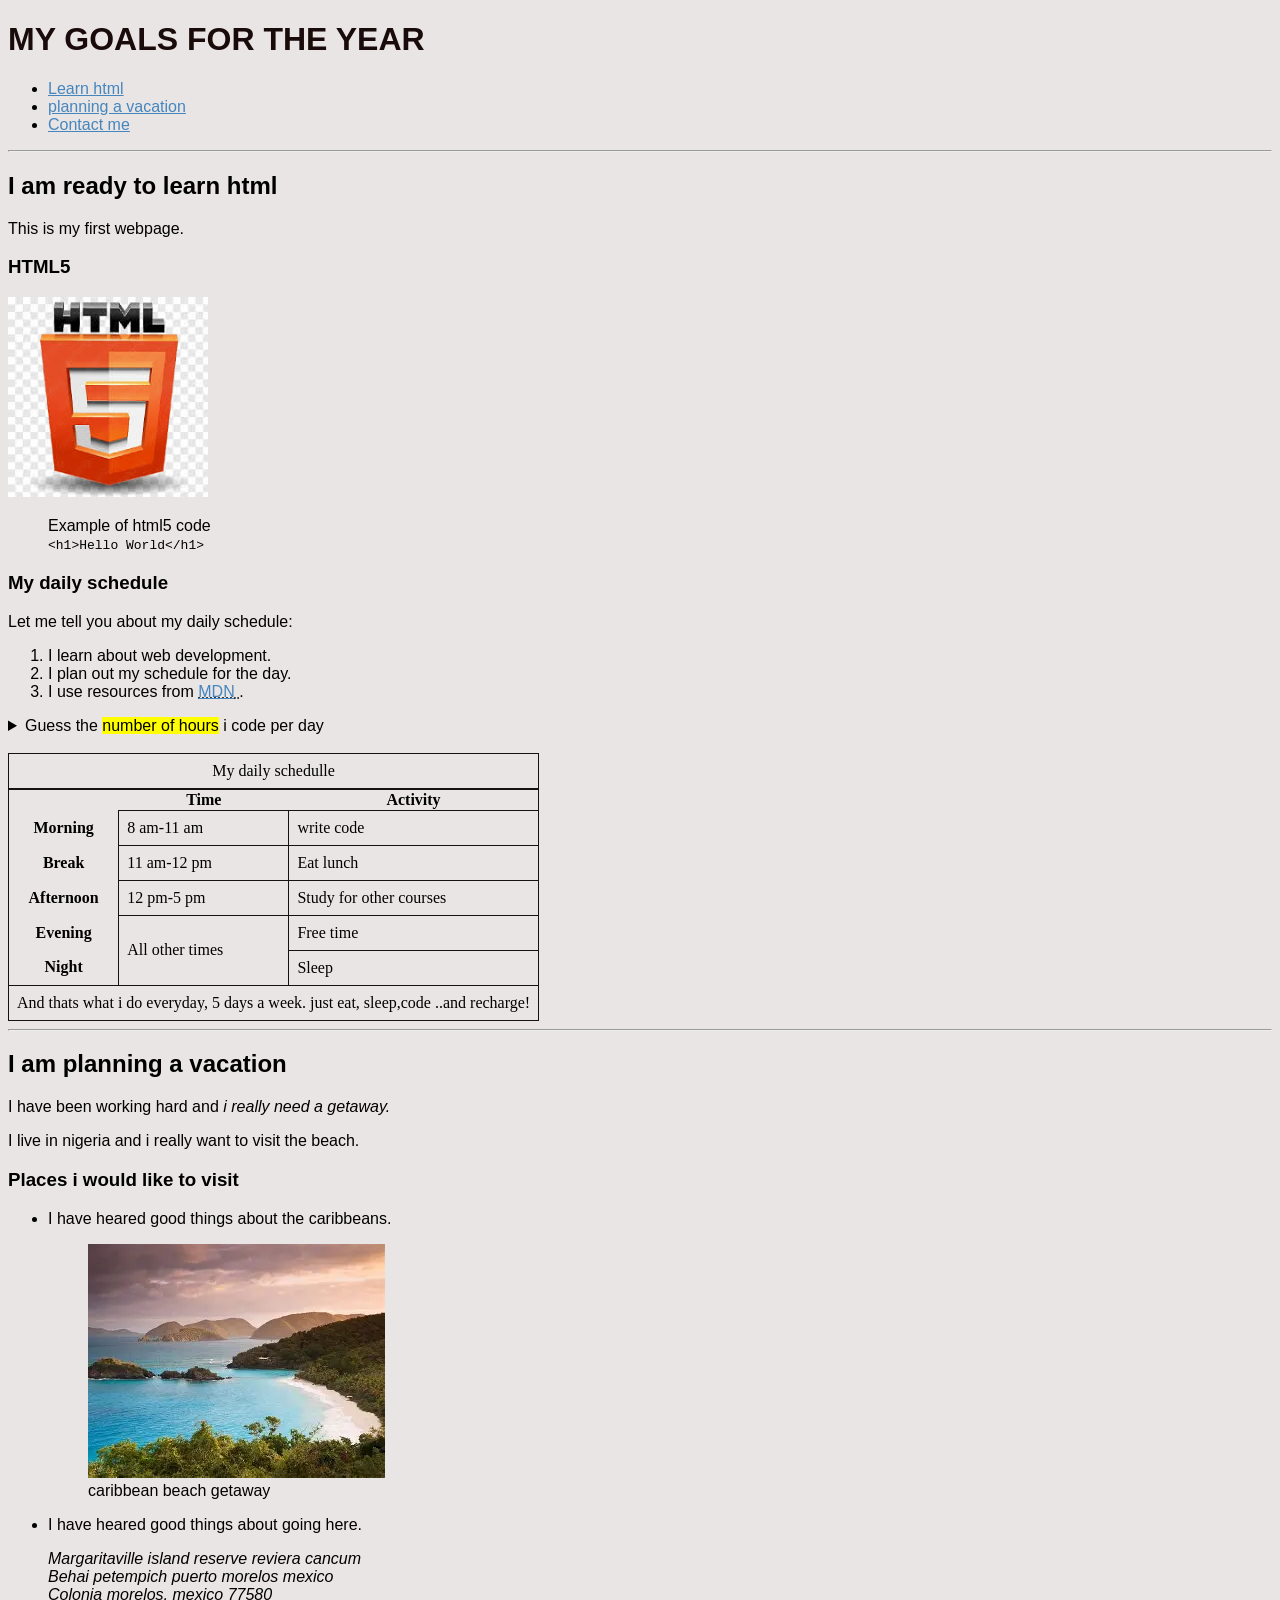
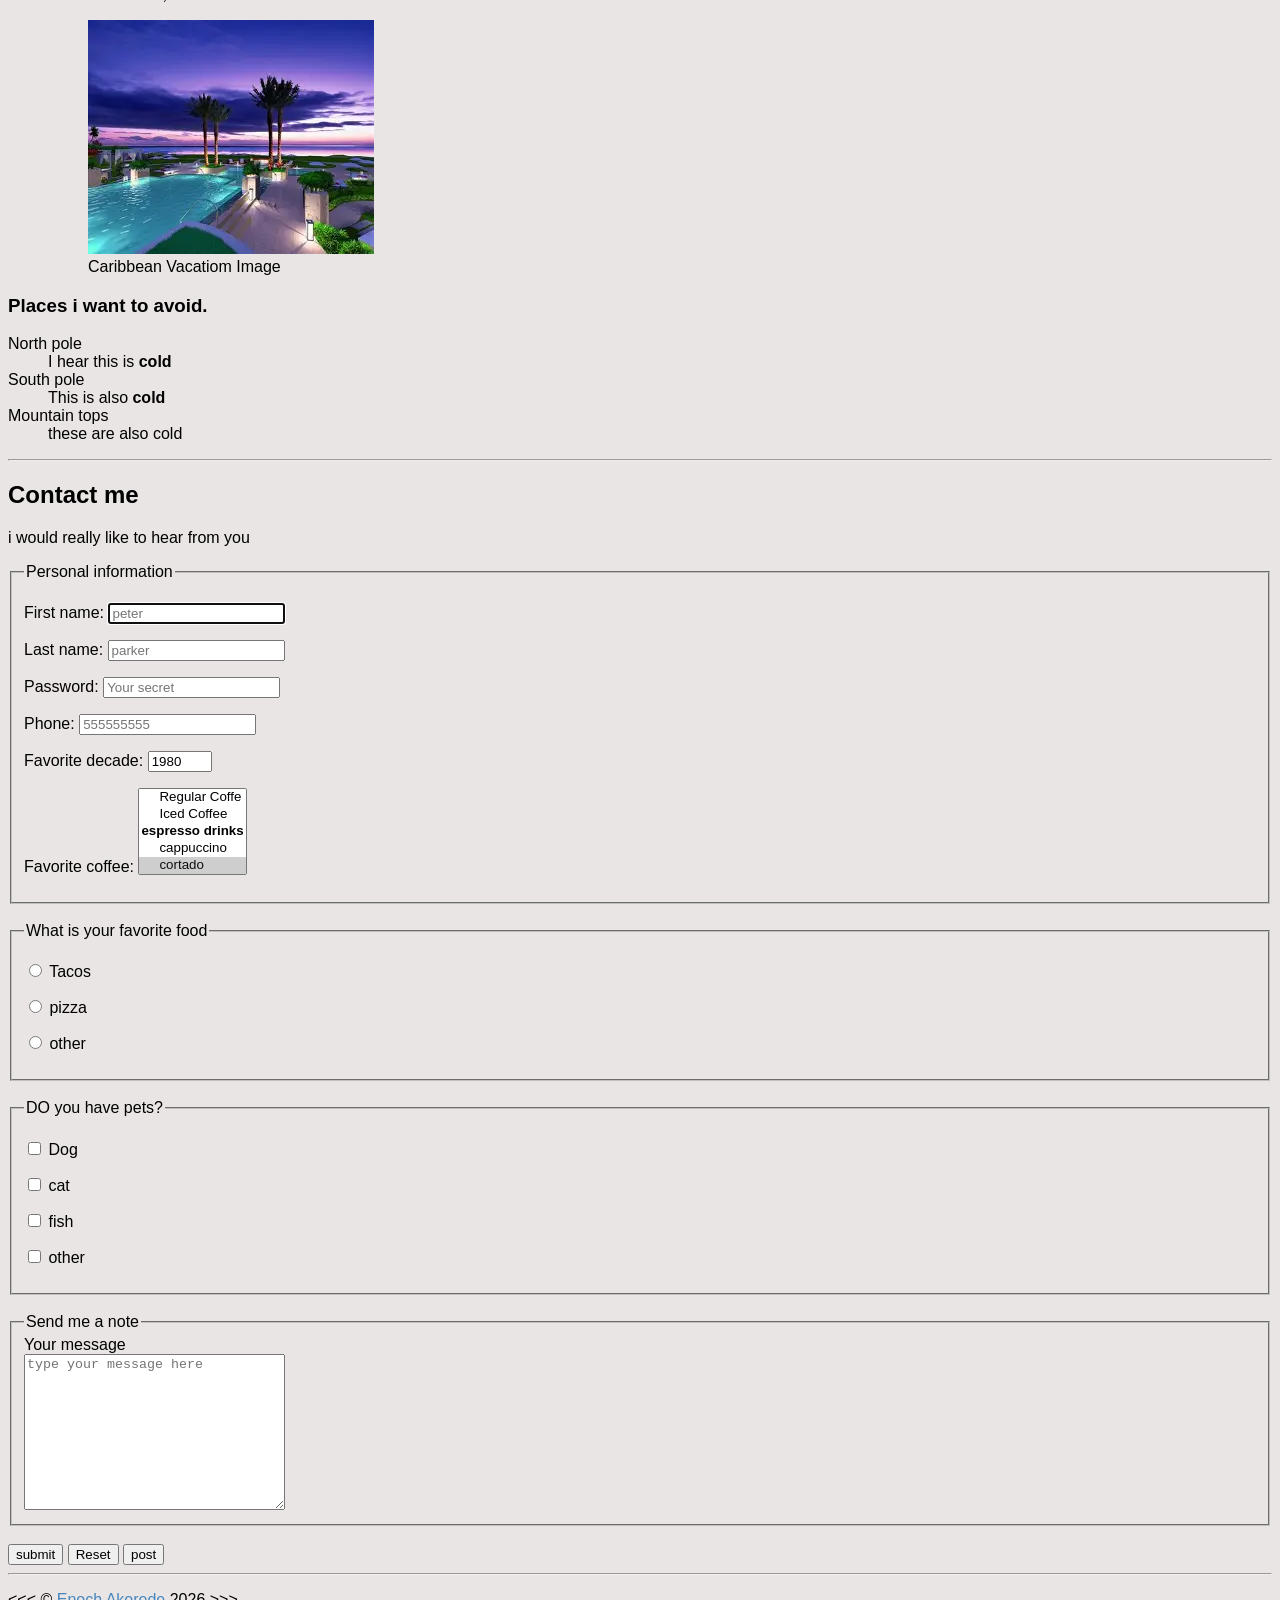
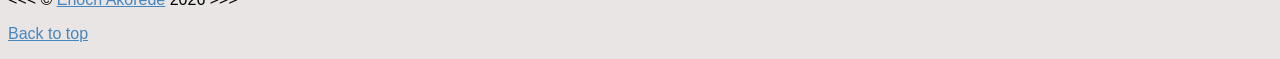
<file: index.html>
<!DOCTYPE html>
<html   lang="en">

    <head>
        <meta charset="UTF-8">
        <meta name="author" content="Enoch Akorede">
        <meta name="description" content="This page contains all the things i am learning how to create as i learn HTML.">
<title>my first webpage</title>
<link rel="icon" href="html5.png/download.jpg" type="image/x-icon">
<link rel="stylesheet" href="main.css" type="text/css">
    </head>
    
    <body>
<header>
       <h1>MY GOALS FOR THE YEAR</h1>

     <nav aria-label="primary-navigation">
        <ul>
            <li>
                <a href="#html">Learn html</a>
            </li>
            <li>
                <a href="#vacation">planning a vacation</a>
            </li>
            <li>
                <a href="#contact">Contact me</a>
            </li>
        </ul>
     </nav>
 </header>
<hr>

<main>

<article id="html">
       <h2>I am ready to learn html</h2> 
       <p>This is my first webpage.</p> 

       <section>
        <h3>HTML5</h3>
       
<img src="img/html5 logo.jpg" alt="html5 logo" title="Image of html5" width="200" height="200">
<figure>

<figcaption>Example of html5 code</figcaption>

<code>&lt;h1&gt;Hello World&lt;/h1&gt;</code>

</figure>
</section>

<Section>
       <h3>My daily schedule</h3> 
       <p>Let me tell you about my daily schedule:</p>
        <ol>
            <li> I learn about web development.</li>
            <li> I plan out my schedule for the day.</li>
            <li> I use resources from <abbr title="Mozilla Developer Network">
                <a href="https://developer.mozilla.org/">MDN</a>
            </abbr>.</li>
        </ol>
        <aside>
            <details>
                <summary>Guess the <mark>number of hours</mark> i code per day</summary>
                <p>I start at <time datetime="08:00">8 am</time> and i write code for <date datetime="pt3h">3 hours</date> every morning.</p>
            </details>
        </aside>
        <br>
        <table>

            <caption>My daily schedulle</caption>

            <thead>
            <tr>
                <th>&nbsp;</th>
                <th scope="col">Time</th>
                <th scope="col">Activity</th>
            </tr>
            </thead>

            <tbody>

            <tr>
                <th scope="row">Morning</th>
                <td>
                    <time datetime="08:00">8 am</time>-<time datetime="11:00">11 am</time>
                </td>
                <td>write code</td>
            </tr>
            <tr>
                <th scope="row">Break</th>
                <td>
                    <time datetime="11:00">11 am</time>-<time datetime="12:00">12 pm</time>
                </td>
                <td>Eat lunch</td>
            </tr>
            <tr>
                <th scope="row">Afternoon</th>
                <td>
                    <time datetime="12:00">12 pm</time>-<time datetime="17:00">5 pm</time>
                </td>
                <td>Study for other courses</td>
            </tr>
            <tr>
                <th scope="row">Evening</th>
                <td rowspan="2">All other times</td>
                <td>Free time</td>
            </tr>

            <tr>
                <th scope="row">Night</th>
                <td>Sleep</td>
            </tr>
            </tbody>
            <tfoot>
                <tr>
                    <td colspan="3">And thats what i do everyday, 5 days a week. just eat, sleep,code ..and recharge!</td>
                </tr>
            </tfoot>
        </table>
        </Section>

    </Article>

       <hr>

       <article id="vacation">
       <h2>I am planning a vacation</h2> 
       <p>I have been working hard and <em> i really need a getaway.</em></p> 
       <p>I live in nigeria and i really want to visit the beach.</p> 

       <section>
       <h3>Places i would like to visit</h3> 
       <ul>
       <LI><p>I have heared good things about the caribbeans.</p></LI> 

       <figure>

       <img src="img/carrebean.webp" alt="caribbean beach" title="I want to visit a carrebeaan beach" width="297" height="234" loading="lazy">

<figcaption>
caribbean beach getaway
</figcaption>

       </figure>
       
       <li><p>I have heared good things about going here.</p></LI>
        
       <address> 
        Margaritaville island reserve reviera cancum 
        <br> Behai petempich puerto morelos mexico 
       <br> Colonia morelos, mexico 77580
       </address>

       <figure>
<img src="img/vacation.webp" alt="Cancun Vacation" title="its 5 o' clock somewhere!" loading="lazy" width="286" height="234">

<figcaption>
    Caribbean Vacatiom Image
</figcaption>

</figure>
         </LI>
         </ul>
         </section>

         <!--TODO: Add more places-->

         <section>

       <h3>Places i want to avoid.</h3> 

       <dl>

        <dt>North pole</dt>
        <dd>I hear this is <strong>cold</strong></dd>

        <dt>South pole</dt>
        <dd>This is also <strong>cold</strong></dd>

        <dt>Mountain tops</dt>
        <dd>these are also cold</dd>

       </dl>
       </section>
       </article>

       <hr>

       <article id="contact">
        <h2>Contact me</h2>
        <p>i would really like to hear from you</p>

        <form action="http://httpbin.org/post" method="post">
            <fieldset>
                <legend>Personal information</legend>
            <p>
            <label for="firstname">First name:</label>
            <input type="text" name="Firstname" id="Firstname" placeholder="peter" autocomplete="on" Required autofocus>
            </p>

            <p>
            <label for="Lastname">Last name:</label>
            <input type="text" name="Lastname" id="Lastname" placeholder="parker" autocomplete="on" Required>
            </p>

            <p>
            <label for="Password">Password:</label>
            <input type="password" name="password" id="password" placeholder="Your secret" Required>
            </p>

            <p>
            <label for="Phone">Phone:</label>
            <input type="tel" name="phone" id="phone" placeholder="555555555" Required>
            </p>

            <p>
            <label for="Decade">Favorite decade:</label>
            <input type="number" name="decade" id="decade" min="1950" max="2020" step="1" value="1980">
            </p>

            <p>
                <label for="coffee">Favorite coffee:</label>
                <select name="coffee" id="coffee" multiple size="5">
                    <optgroup label="coffes">
                    <option value="regular coffee">Regular Coffe</option>
                    <option value="iced coffee">Iced Coffee</option>
                    </optgroup>

                    <optgroup label="espresso drinks">
                    <option value="cappuccino">cappuccino</option>
                    <option value="cortado" selected>cortado</option>
                    <option value="Americano">Americano</option>
                    </optgroup>
                   
                    <option value="other">other</option>
                </select>
            </p>

            </fieldset>
            <br>
            <fieldset>
                <legend>What is your favorite food</legend>
                <p>
                    <input type="radio" name="food" id="tacos" value="tacos">
                    <label for="tacos">Tacos</label>
                </p>
                
                <p>
                    <input type="radio" name="food" id="pizza" value="pizza">
                    <label for="pizza">pizza</label>
                </p>

                <p>
                    <input type="radio" name="food" id="other" value="other">
                    <label for="other">other</label>
                </p>
            </fieldset>
            <br>
            <fieldset>
                <legend>DO you have pets?</legend>
                <p>
                    <input type="checkbox" name="pets" id="dog" value="dog">
                    <label for="dog">Dog</label>
                </p>

                <p>
                    <input type="checkbox" name="pets" id="cat" value="cat">
                    <label for="cat">cat</label>
                </p>

                <p>
                    <input type="checkbox" name="pets" id="fish" value="fish">
                    <label for="fish">fish</label>
                </p>

                <p>
                    <input type="checkbox" name="pets" id="otherpet" value="otherpet">
                    <label for="otherpet">other</label>
                </p>
            </fieldset>
            <br>

            <fieldset>
                <legend>Send me a note</legend>
                <label for="message">Your message</label>
                <br>
                <textarea name="message" id="message" cols="30" rows="10" placeholder="type your message here"></textarea>
            </fieldset>
            <br>
            <button type="submit">submit</button>
            <button type="reset">Reset</button>
            <button type="submit" formaction="http://httpbin.org/post" formmethod="post">post</button>
        </form>

       </article>
</main>
       <hr>
       <footer>
        <p>
       &lt;&lt;&lt; &copy; <a href="about.html" target="_blank">Enoch Akorede</a> 2026 &gt;&gt;&gt;
       </p>
       <P>
        <A href="#">Back to top</A>
       </P>
</footer>
    </body> 
       
</html>
</file>
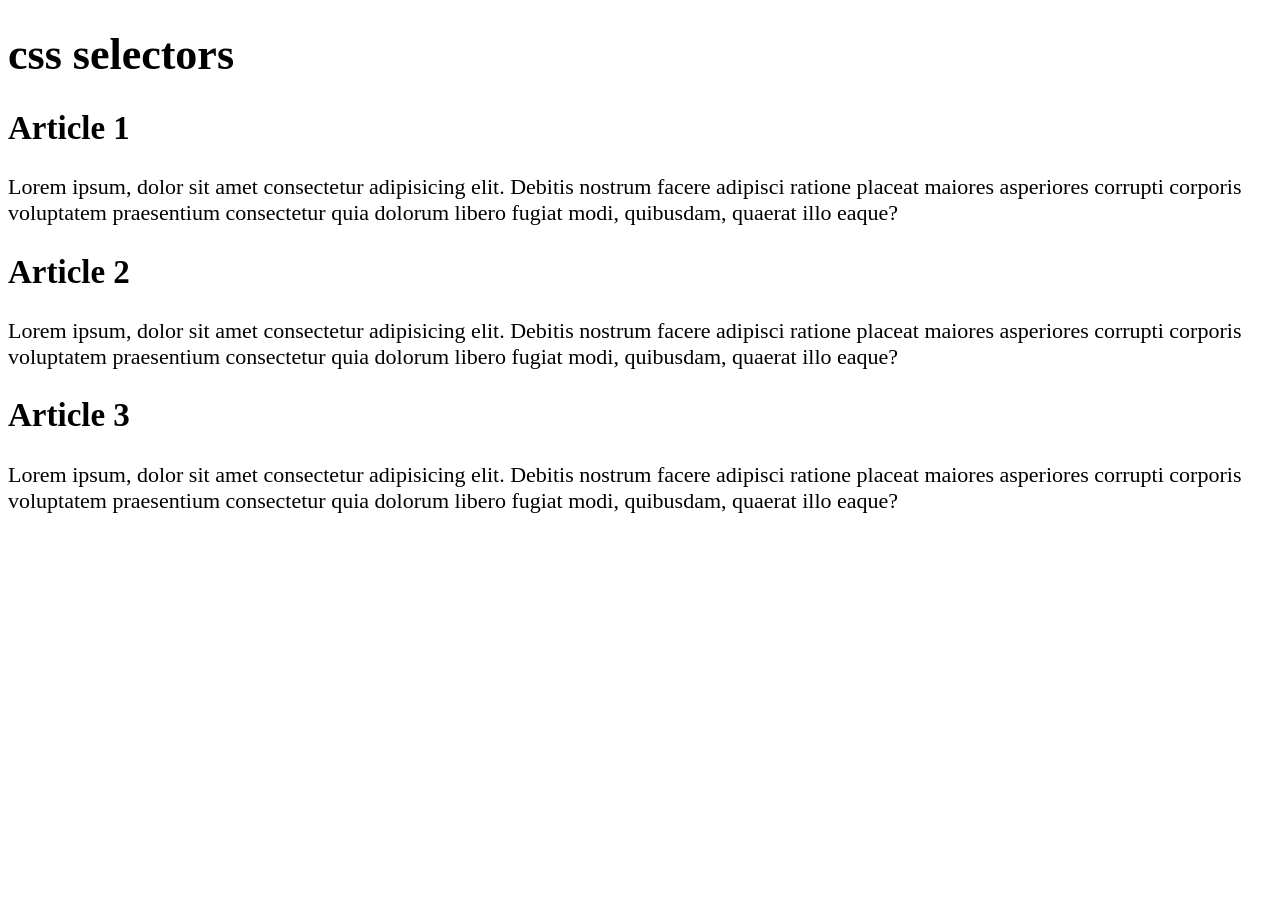
<file: indexcss.html/index.html>
<!DOCTYPE html>
<html lang="en">
<head>
    <meta charset="UTF-8">
    <meta name="viewport" content="width=device-width, initial-scale=1.0">
    <title>Document</title>
    <link rel="stylesheet" href="style.css" type="text/css">
</head>
<body>
    <h1>css selectors</h1>
    <h2>Article 1</h2>
    <p>Lorem ipsum, dolor sit amet consectetur adipisicing elit. Debitis nostrum facere adipisci ratione placeat maiores asperiores corrupti corporis voluptatem praesentium consectetur quia dolorum libero fugiat modi, quibusdam, quaerat illo eaque?</p>
    <h2>Article 2</h2>
    <p>Lorem ipsum, dolor sit amet consectetur adipisicing elit. Debitis nostrum facere adipisci ratione placeat maiores asperiores corrupti corporis voluptatem praesentium consectetur quia dolorum libero fugiat modi, quibusdam, quaerat illo eaque?</p>
    <h2>Article 3</h2>
    <p>Lorem ipsum, dolor sit amet consectetur adipisicing elit. Debitis nostrum facere adipisci ratione placeat maiores asperiores corrupti corporis voluptatem praesentium consectetur quia dolorum libero fugiat modi, quibusdam, quaerat illo eaque?</p>

    
</body>
</html>
</file>
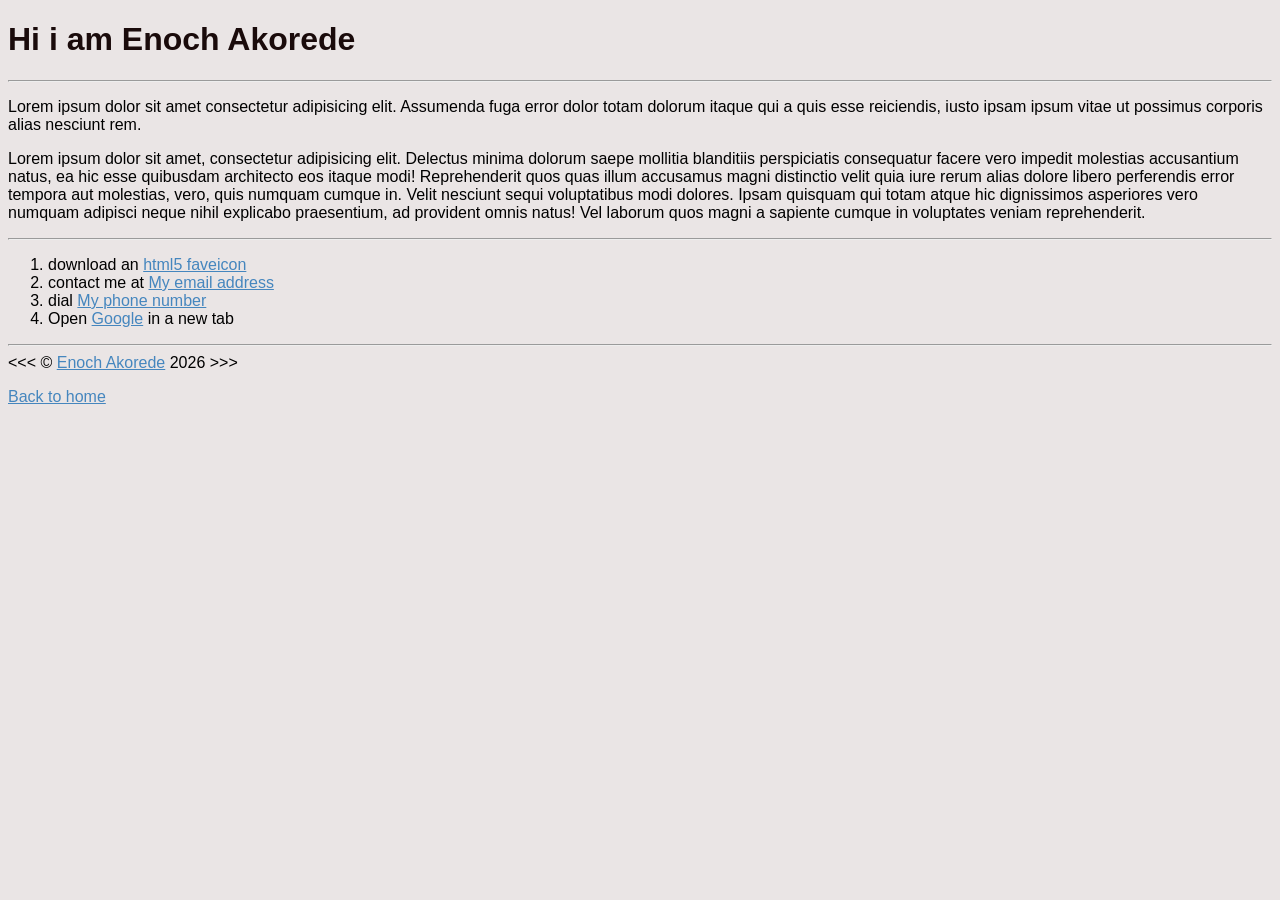
<file: about.html>
<!DOCTYPE html>
<html   lang="en">

    <head>
        <meta charset="UTF-8">
        <meta name="author" content="Enoch Akorede">
        <meta name="description" content="Hi i am Enoch Akorede. This page is about me.">
<title>About Me</title>
<link rel="icon" href="html5.png/download.jpg" type="image/x-icon">
<link rel="stylesheet" href="main.css" type="text/css">
    </head>
    <body>
       <h1>Hi i am Enoch Akorede</h1>
        
<hr>

      <p>
        Lorem ipsum dolor sit amet consectetur adipisicing elit. Assumenda fuga error dolor totam dolorum itaque qui a quis esse reiciendis, iusto ipsam ipsum vitae ut possimus corporis alias nesciunt rem.</p>

        <p>
        Lorem ipsum dolor sit amet, consectetur adipisicing elit. Delectus minima dolorum saepe mollitia blanditiis perspiciatis consequatur facere vero impedit molestias accusantium natus, ea hic esse quibusdam architecto eos itaque modi!
        Reprehenderit quos quas illum accusamus magni distinctio velit quia iure rerum alias dolore libero perferendis error tempora aut molestias, vero, quis numquam cumque in. Velit nesciunt sequi voluptatibus modi dolores.
        Ipsam quisquam qui totam atque hic dignissimos asperiores vero numquam adipisci neque nihil explicabo praesentium, ad provident omnis natus! Vel laborum quos magni a sapiente cumque in voluptates veniam reprehenderit.
    </p>

       <hr>

<ol>
    <li>
        download an <a href="html5.png/download.jpg" download>html5 faveicon</a>
</li>

<li>
    contact me at <a href="mailto:random@email.com">My email address</a>
</li>

<li>
    dial <a href="tel:+1234567890">My phone number</a>
</li>

<li>
Open <a href="https://www.google.com/" target="_blank">Google</a> in a new tab
</li>

</ol>

       <hr>

       &lt;&lt;&lt; &copy; <a href="about.html" target="_blank">Enoch Akorede</a> 2026 &gt;&gt;&gt;
<p>
    <a href="/">Back to home</a>
</p>
    </body> 
       
</html>
</file>
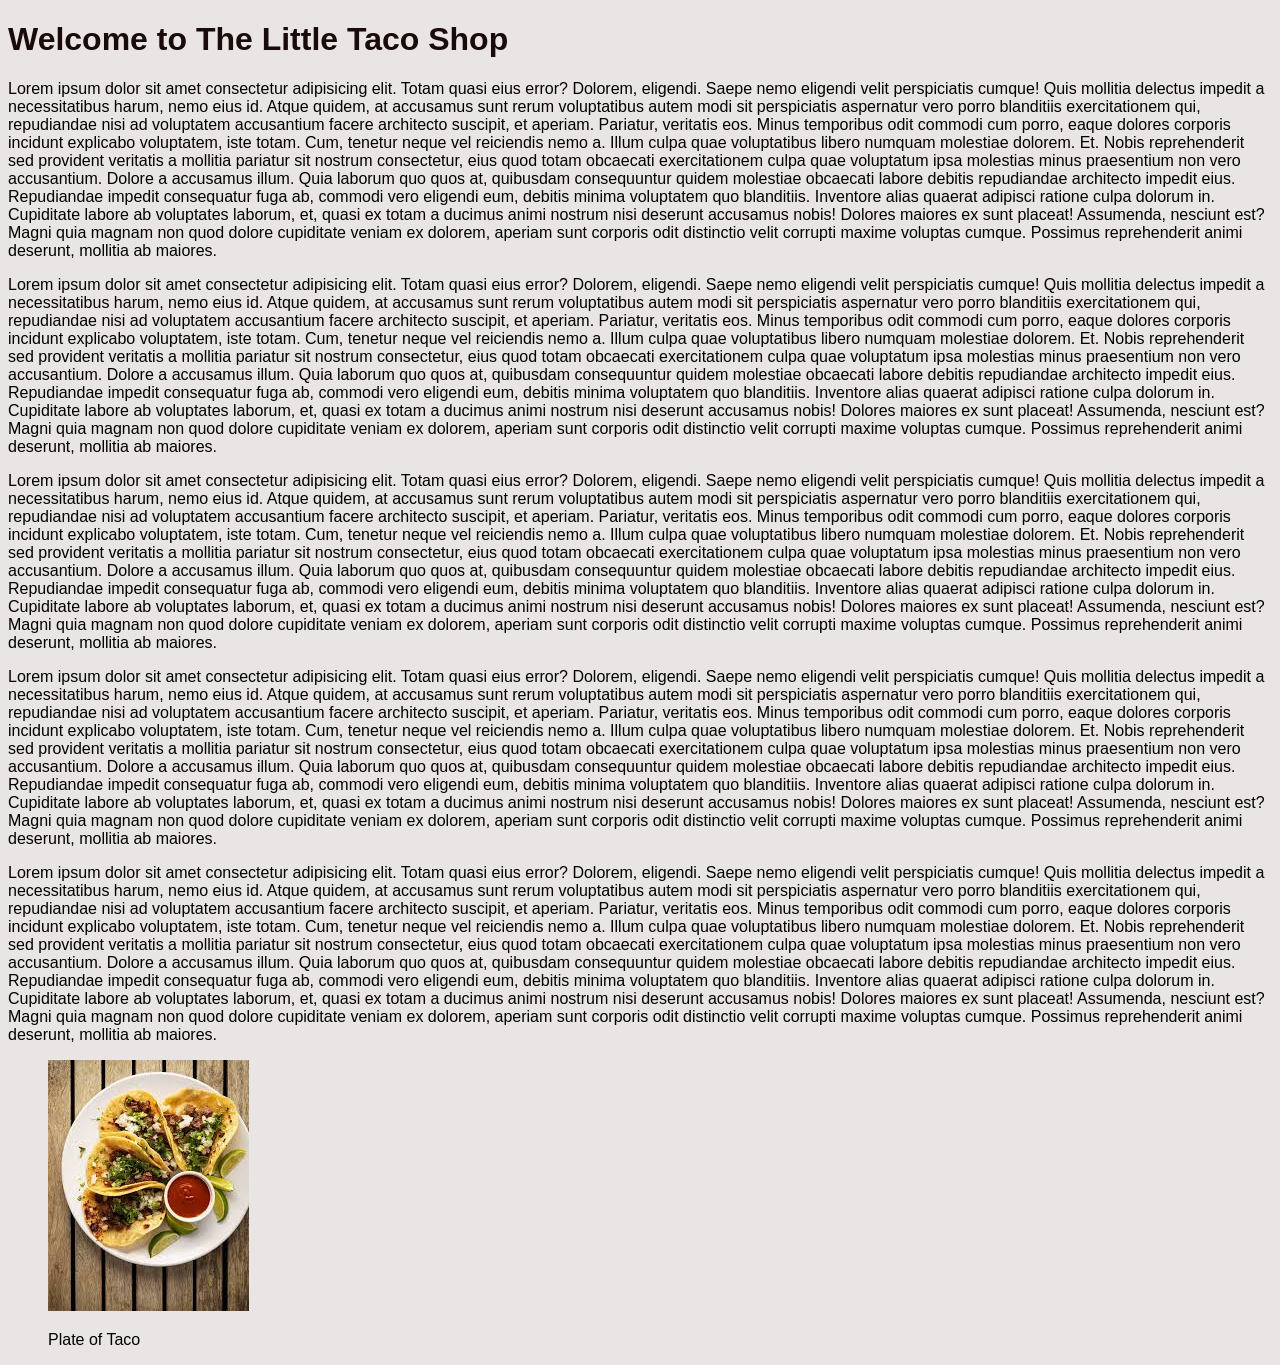
<file: AboutLTS.html>
<!DOCTYPE html>
<html lang="en">
<head>
    <meta charset="UTF-8">
    <meta name="Enoch" content="The little Taco shop">
    <title>My taco shop</title>
    <link rel="icon" href="html7.png/taco-image.jpeg" type="image/x-icon" >
    <link rel="stylesheet" href="main.css" type="text/css">
</head>
<body>
    <h1>Welcome to The Little Taco Shop</h1>
  <p>Lorem ipsum dolor sit amet consectetur adipisicing elit. Totam quasi eius error? Dolorem, eligendi. Saepe nemo eligendi velit perspiciatis cumque! Quis mollitia delectus impedit a necessitatibus harum, nemo eius id.
  Atque quidem, at accusamus sunt rerum voluptatibus autem modi sit perspiciatis aspernatur vero porro blanditiis exercitationem qui, repudiandae nisi ad voluptatem accusantium facere architecto suscipit, et aperiam. Pariatur, veritatis eos.
  Minus temporibus odit commodi cum porro, eaque dolores corporis incidunt explicabo voluptatem, iste totam. Cum, tenetur neque vel reiciendis nemo a. Illum culpa quae voluptatibus libero numquam molestiae dolorem. Et.
  Nobis reprehenderit sed provident veritatis a mollitia pariatur sit nostrum consectetur, eius quod totam obcaecati exercitationem culpa quae voluptatum ipsa molestias minus praesentium non vero accusantium. Dolore a accusamus illum.
  Quia laborum quo quos at, quibusdam consequuntur quidem molestiae obcaecati labore debitis repudiandae architecto impedit eius. Repudiandae impedit consequatur fuga ab, commodi vero eligendi eum, debitis minima voluptatem quo blanditiis.
  Inventore alias quaerat adipisci ratione culpa dolorum in. Cupiditate labore ab voluptates laborum, et, quasi ex totam a ducimus animi nostrum nisi deserunt accusamus nobis! Dolores maiores ex sunt placeat!
  Assumenda, nesciunt est? Magni quia magnam non quod dolore cupiditate veniam ex dolorem, aperiam sunt corporis odit distinctio velit corrupti maxime voluptas cumque. Possimus reprehenderit animi deserunt, mollitia ab maiores.</p>
  <p>Lorem ipsum dolor sit amet consectetur adipisicing elit. Totam quasi eius error? Dolorem, eligendi. Saepe nemo eligendi velit perspiciatis cumque! Quis mollitia delectus impedit a necessitatibus harum, nemo eius id.
  Atque quidem, at accusamus sunt rerum voluptatibus autem modi sit perspiciatis aspernatur vero porro blanditiis exercitationem qui, repudiandae nisi ad voluptatem accusantium facere architecto suscipit, et aperiam. Pariatur, veritatis eos.
  Minus temporibus odit commodi cum porro, eaque dolores corporis incidunt explicabo voluptatem, iste totam. Cum, tenetur neque vel reiciendis nemo a. Illum culpa quae voluptatibus libero numquam molestiae dolorem. Et.
  Nobis reprehenderit sed provident veritatis a mollitia pariatur sit nostrum consectetur, eius quod totam obcaecati exercitationem culpa quae voluptatum ipsa molestias minus praesentium non vero accusantium. Dolore a accusamus illum.
  Quia laborum quo quos at, quibusdam consequuntur quidem molestiae obcaecati labore debitis repudiandae architecto impedit eius. Repudiandae impedit consequatur fuga ab, commodi vero eligendi eum, debitis minima voluptatem quo blanditiis.
  Inventore alias quaerat adipisci ratione culpa dolorum in. Cupiditate labore ab voluptates laborum, et, quasi ex totam a ducimus animi nostrum nisi deserunt accusamus nobis! Dolores maiores ex sunt placeat!
  Assumenda, nesciunt est? Magni quia magnam non quod dolore cupiditate veniam ex dolorem, aperiam sunt corporis odit distinctio velit corrupti maxime voluptas cumque. Possimus reprehenderit animi deserunt, mollitia ab maiores.</p>
  <p>Lorem ipsum dolor sit amet consectetur adipisicing elit. Totam quasi eius error? Dolorem, eligendi. Saepe nemo eligendi velit perspiciatis cumque! Quis mollitia delectus impedit a necessitatibus harum, nemo eius id.
  Atque quidem, at accusamus sunt rerum voluptatibus autem modi sit perspiciatis aspernatur vero porro blanditiis exercitationem qui, repudiandae nisi ad voluptatem accusantium facere architecto suscipit, et aperiam. Pariatur, veritatis eos.
  Minus temporibus odit commodi cum porro, eaque dolores corporis incidunt explicabo voluptatem, iste totam. Cum, tenetur neque vel reiciendis nemo a. Illum culpa quae voluptatibus libero numquam molestiae dolorem. Et.
  Nobis reprehenderit sed provident veritatis a mollitia pariatur sit nostrum consectetur, eius quod totam obcaecati exercitationem culpa quae voluptatum ipsa molestias minus praesentium non vero accusantium. Dolore a accusamus illum.
  Quia laborum quo quos at, quibusdam consequuntur quidem molestiae obcaecati labore debitis repudiandae architecto impedit eius. Repudiandae impedit consequatur fuga ab, commodi vero eligendi eum, debitis minima voluptatem quo blanditiis.
  Inventore alias quaerat adipisci ratione culpa dolorum in. Cupiditate labore ab voluptates laborum, et, quasi ex totam a ducimus animi nostrum nisi deserunt accusamus nobis! Dolores maiores ex sunt placeat!
  Assumenda, nesciunt est? Magni quia magnam non quod dolore cupiditate veniam ex dolorem, aperiam sunt corporis odit distinctio velit corrupti maxime voluptas cumque. Possimus reprehenderit animi deserunt, mollitia ab maiores.</p>
  <p>Lorem ipsum dolor sit amet consectetur adipisicing elit. Totam quasi eius error? Dolorem, eligendi. Saepe nemo eligendi velit perspiciatis cumque! Quis mollitia delectus impedit a necessitatibus harum, nemo eius id.
  Atque quidem, at accusamus sunt rerum voluptatibus autem modi sit perspiciatis aspernatur vero porro blanditiis exercitationem qui, repudiandae nisi ad voluptatem accusantium facere architecto suscipit, et aperiam. Pariatur, veritatis eos.
  Minus temporibus odit commodi cum porro, eaque dolores corporis incidunt explicabo voluptatem, iste totam. Cum, tenetur neque vel reiciendis nemo a. Illum culpa quae voluptatibus libero numquam molestiae dolorem. Et.
  Nobis reprehenderit sed provident veritatis a mollitia pariatur sit nostrum consectetur, eius quod totam obcaecati exercitationem culpa quae voluptatum ipsa molestias minus praesentium non vero accusantium. Dolore a accusamus illum.
  Quia laborum quo quos at, quibusdam consequuntur quidem molestiae obcaecati labore debitis repudiandae architecto impedit eius. Repudiandae impedit consequatur fuga ab, commodi vero eligendi eum, debitis minima voluptatem quo blanditiis.
  Inventore alias quaerat adipisci ratione culpa dolorum in. Cupiditate labore ab voluptates laborum, et, quasi ex totam a ducimus animi nostrum nisi deserunt accusamus nobis! Dolores maiores ex sunt placeat!
  Assumenda, nesciunt est? Magni quia magnam non quod dolore cupiditate veniam ex dolorem, aperiam sunt corporis odit distinctio velit corrupti maxime voluptas cumque. Possimus reprehenderit animi deserunt, mollitia ab maiores.</p>
  <p>Lorem ipsum dolor sit amet consectetur adipisicing elit. Totam quasi eius error? Dolorem, eligendi. Saepe nemo eligendi velit perspiciatis cumque! Quis mollitia delectus impedit a necessitatibus harum, nemo eius id.
  Atque quidem, at accusamus sunt rerum voluptatibus autem modi sit perspiciatis aspernatur vero porro blanditiis exercitationem qui, repudiandae nisi ad voluptatem accusantium facere architecto suscipit, et aperiam. Pariatur, veritatis eos.
  Minus temporibus odit commodi cum porro, eaque dolores corporis incidunt explicabo voluptatem, iste totam. Cum, tenetur neque vel reiciendis nemo a. Illum culpa quae voluptatibus libero numquam molestiae dolorem. Et.
  Nobis reprehenderit sed provident veritatis a mollitia pariatur sit nostrum consectetur, eius quod totam obcaecati exercitationem culpa quae voluptatum ipsa molestias minus praesentium non vero accusantium. Dolore a accusamus illum.
  Quia laborum quo quos at, quibusdam consequuntur quidem molestiae obcaecati labore debitis repudiandae architecto impedit eius. Repudiandae impedit consequatur fuga ab, commodi vero eligendi eum, debitis minima voluptatem quo blanditiis.
  Inventore alias quaerat adipisci ratione culpa dolorum in. Cupiditate labore ab voluptates laborum, et, quasi ex totam a ducimus animi nostrum nisi deserunt accusamus nobis! Dolores maiores ex sunt placeat!
  Assumenda, nesciunt est? Magni quia magnam non quod dolore cupiditate veniam ex dolorem, aperiam sunt corporis odit distinctio velit corrupti maxime voluptas cumque. Possimus reprehenderit animi deserunt, mollitia ab maiores.</p>

&nbsp;&nbsp;&nbsp;&nbsp;&nbsp;&nbsp;&nbsp;&nbsp;&nbsp;<image src="img/Taco.jpg" alt="Taco" title="Image of Taco" width="201" height="251"></image>

<figure>
    <figcaption>Plate of Taco</figcaption>
</figure>


</body>
</html>
</file>
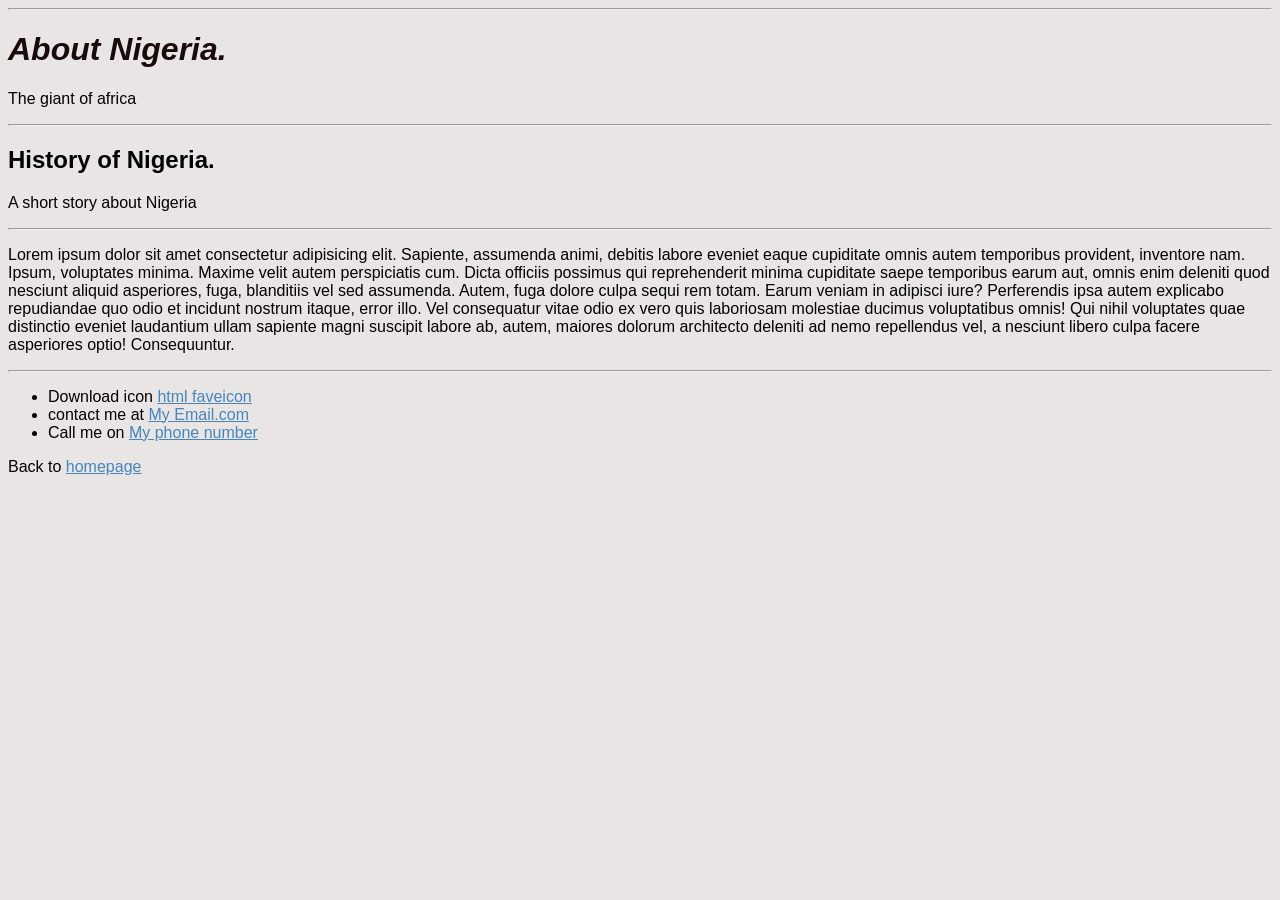
<file: aboutNIGERIA.html>
<html  lang="en">
    <head>
    <meta charset="utf-8">

    <title>Nigeria my country</title>
    <link rel="icon" href="html5.png/download.jpg" typr="image/x-icon">
    <link rel="stylesheet" href="main.css" type="text/css">

    </head>

<hr>
    <body>
        <h1><em>About Nigeria.</em></h1>
        <p>The giant of africa</p>

<hr>

        <h2>History of <strong>Nigeria.</strong></h2>
        <p>A short story about Nigeria</p>
<hr>
      <p>Lorem ipsum dolor sit amet consectetur adipisicing elit. Sapiente, assumenda animi, debitis labore eveniet eaque cupiditate omnis autem temporibus provident, inventore nam. Ipsum, voluptates minima. Maxime velit autem perspiciatis cum.
      Dicta officiis possimus qui reprehenderit minima cupiditate saepe temporibus earum aut, omnis enim deleniti quod nesciunt aliquid asperiores, fuga, blanditiis vel sed assumenda. Autem, fuga dolore culpa sequi rem totam.
      Earum veniam in adipisci iure? Perferendis ipsa autem explicabo repudiandae quo odio et incidunt nostrum itaque, error illo. Vel consequatur vitae odio ex vero quis laboriosam molestiae ducimus voluptatibus omnis!
      Qui nihil voluptates quae distinctio eveniet laudantium ullam sapiente magni suscipit labore ab, autem, maiores dolorum architecto deleniti ad nemo repellendus vel, a nesciunt libero culpa facere asperiores optio! Consequuntur.</p>

      <hr>

      <ul>

            <li>
                Download icon <a href="html6.png/html5-2-logo.png" download>html faveicon</a>
            </li>

<li>
    contact me at <a href="mailto:winifredcharles027@gmail.com">My Email.com</a>
</li>

<li>
   Call me on <a href="tel:+1234567790">My phone number</a>
</li>

      </ul>
<p>
      Back to <a href="task.html">homepage
      </a>
</p>
    </body>

</html>
</file>
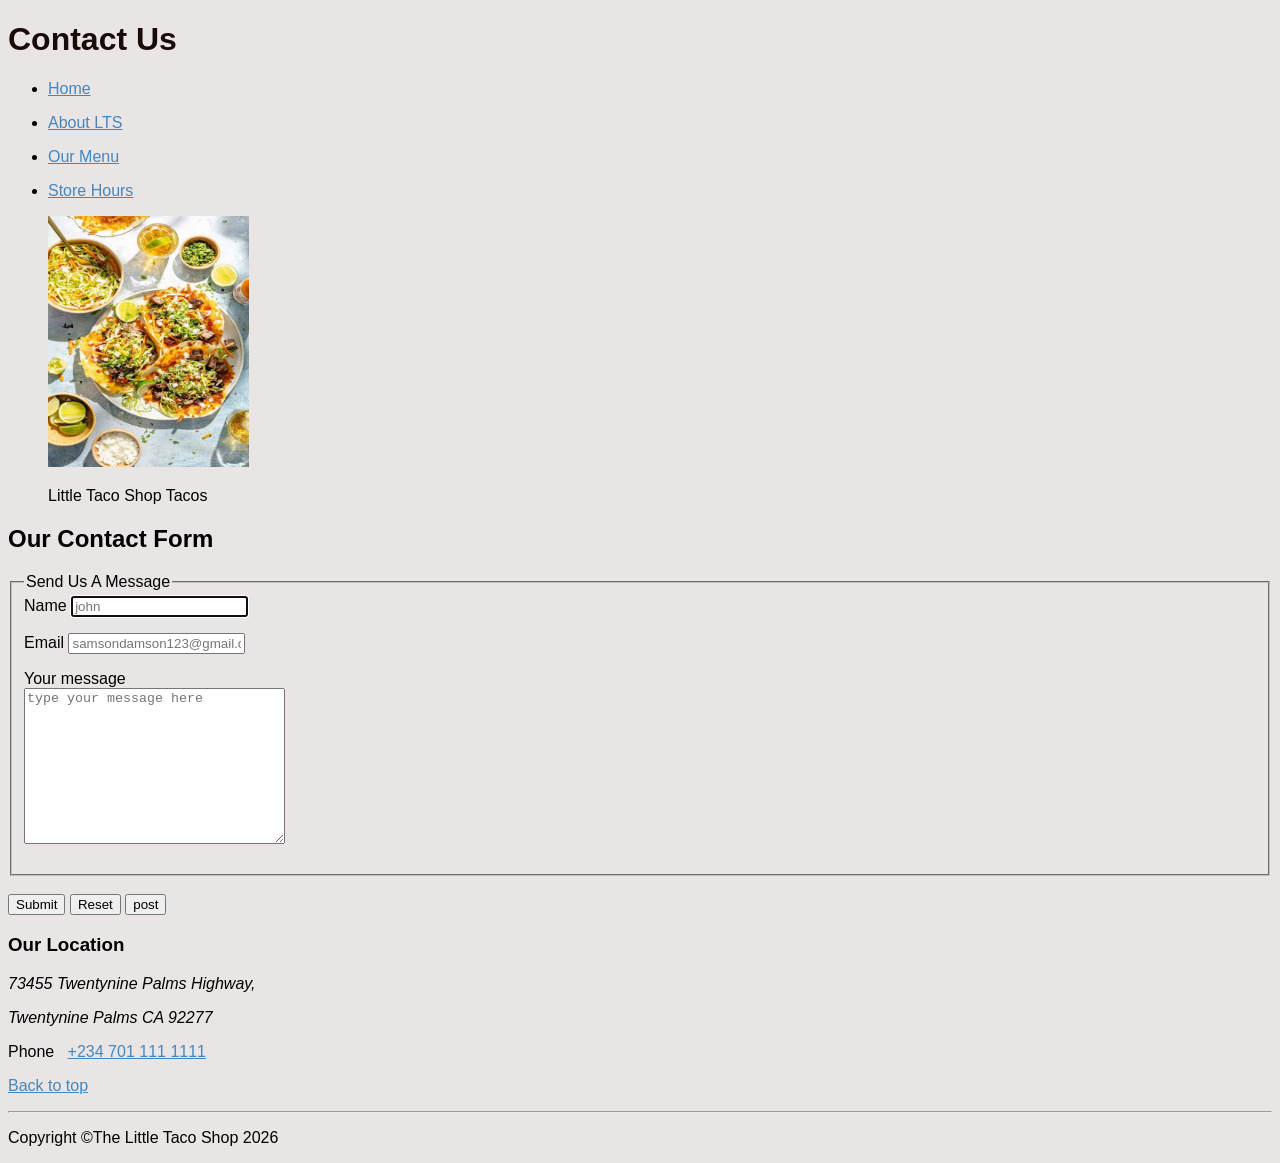
<file: Contact.html>
<!DOCTYPE html>
<html lang="en">
<head>
    <meta charset="UTF-8">
    <meta name="Enoch" content="The little Taco shop">
    <title>My taco shop</title>
    <link rel="icon" href="html7.png/taco-image.jpeg" type="image/x-icon" >
    <link rel="stylesheet" href="main.css" type="text/css">
</head>
<body>
    <h1>Contact Us</h1>
    <p>
    <nav>
        <nav aria-label="primary-navigation">
        <ul>
            <li>
                <a href="/index1.html#Home">Home</a>
            </li>
        </ul>
        <ul>
            <li>
                <a href="/index1.html#LTS">About LTS</a>
            </li>
        </ul>
        <ul>
            <li>
                <a href="/index1.html#Menu">Our Menu</a>
            </li>
        </ul>
        <ul>
            <li>
                <a href="hours.html">Store Hours</a>
            </li>
        </ul>
    </nav>
</p>

&nbsp;&nbsp;&nbsp;&nbsp;&nbsp;&nbsp;&nbsp;&nbsp;&nbsp;<image src="img/taco 3.jpg" alt="Taco 3" title="Little Taco Shop Tacos" width="201" height="251" loading="lazy"></image>

<figure>
    <figcaption>Little Taco Shop Tacos</figcaption>
</figure>

<h2>Our Contact Form</h2>

<form formaction="http://httpbin.org/post" method="post">
    <fieldset>
        <legend>Send Us A Message</legend>
        <label For="name">Name</label>
        <input type="text" name="Name" id="Name" placeholder="john" autocomplete="on" required autofocus>

    <p>
        <label For="email">Email</label>
        <input type="email" mail="email" id="email" placeholder="samsondamson123@gmail.com" autocomplete="on" required autofocus>
    </p>

    <p>
                <label for="message">Your message</label>
                <br>
                <textarea name="message" id="message" cols="30" rows="10" placeholder="type your message here"></textarea>
    </p>
    </fieldset>

<br>
<button type="submit">Submit</button>
<button type="reset">Reset</button>
<button type="submit" formaction="http://httpbin.org/post" formmethod="post">post</button>
<br>
</form>

<h3>Our Location</h3>

<address>73455 Twentynine Palms Highway, 
    <P>Twentynine Palms CA 92277</address></P>

    <p>
  Phone &nbsp;&nbsp;<a href="tel:+23470111111111">+234 701 111 1111</a>
    </p>

<a href="#">Back to top</a>
</p>
<hr>

<p>
    Copyright &copy;The Little Taco Shop 2026
</p>
</body>
</html>
</file>
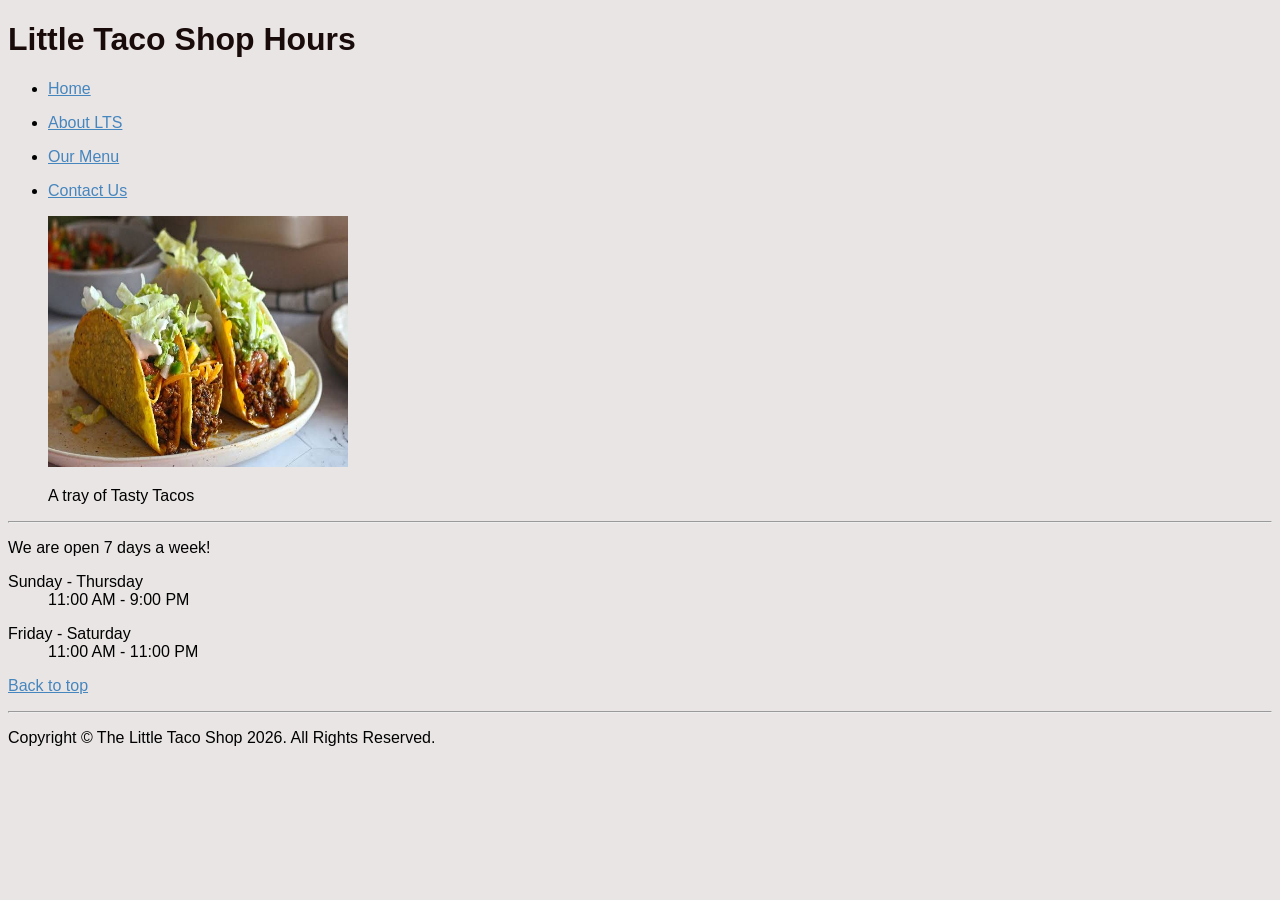
<file: hours.html>
<!DOCTYPE html>
<html lang="en">
<head>
    <meta charset="UTF-8">
    <meta name="Enoch" content="The little Taco shop">
    <title>My taco shop</title>
    <link rel="icon" href="html7.png/taco-image.jpeg" type="image/x-icon" >
    <link rel="stylesheet" href="main.css" type="text/css">
</head>
<body>
    <h1>Little Taco Shop Hours</h1>
    <p>
    <nav>
        <nav aria-label="primary-navigation">
        <ul>
            <li>
                <a href="/index1.html#Home">Home</a>
            </li>
        </ul>
        <ul>
            <li>
                <a href="/index1.html#LTS">About LTS</a>
            </li>
        </ul>
        <ul>
            <li>
                <a href="/index1.html#Menu">Our Menu</a>
            </li>
        </ul>
        <ul>
            <li>
                <a href="Contact.html">Contact Us</a>
            </li>
        </ul>
    </nav>
</p>

&nbsp;&nbsp;&nbsp;&nbsp;&nbsp;&nbsp;&nbsp;&nbsp;&nbsp;<image src="img/taco 2.jpg" alt="Taco 2" title="A tray of Tasty Tacos" width="300" height="251" loading="lazy"></image>

<figure>
    <figcaption>A tray of Tasty Tacos</figcaption>
</figure>
<hr>

<p>We are open 7 days a week!</p>

<dl>
    <dt>Sunday - Thursday</dt>
    <dd>11:00 AM - 9:00 PM</dd>
</dl>

<dl>
    <dt>Friday - Saturday</dt>
    <dd>11:00 AM - 11:00 PM</dd>
</dl>

<a href="#">Back to top</a>
</p>
<hr>
 <p>
    Copyright&nbsp;&copy;&nbsp;The Little Taco Shop 2026. All Rights Reserved.
 </p>

</body>
</html>
</file>
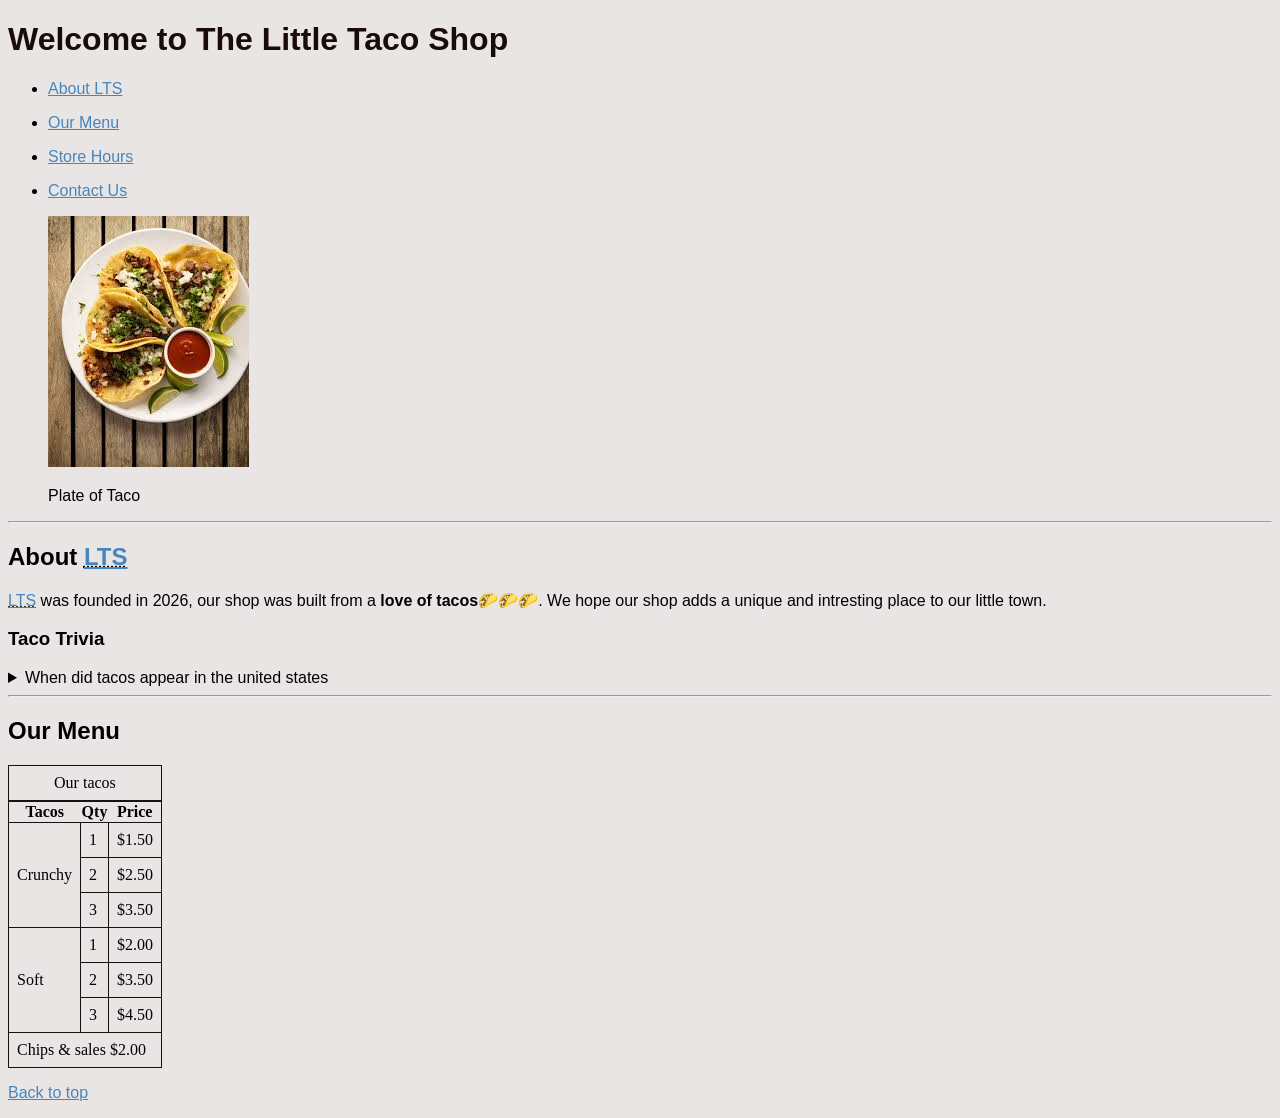
<file: index1.html>
<!DOCTYPE html>
<html lang="en">
<head>
    <meta charset="UTF-8">
    <meta name="Enoch" content="The little Taco shop">
    <title>My taco shop</title>
    <link rel="icon" href="html7.png/taco-image.jpeg" type="image/x-icon" >
    <link rel="stylesheet" href="main.css" type="text/css">
</head>
<body>
    <h1>Welcome to The Little Taco Shop</h1>
    <p>
    <nav>
        <nav aria-label="primary-navigation">
        <ul>
            <li>
                <a href="#LTS">About LTS</a>
            </li>
        </ul>
        <ul>
            <li>
                <a href="#Menu">Our Menu</a>
            </li>
        </ul>
        <ul>
            <li>
                <a href="hours.html#" target="_blank">Store Hours</a>
            </li>
        </ul>
        <ul>
            <li>
                <a href="Contact.html">Contact Us</a>
            </li>
        </ul>
    </nav>
</p>

&nbsp;&nbsp;&nbsp;&nbsp;&nbsp;&nbsp;&nbsp;&nbsp;&nbsp;<image src="img/Taco.jpg" alt="Taco" title="Image of Taco" width="201" height="251" loading="lazy"></image>

<figure>
    <figcaption>Plate of Taco</figcaption>
</figure>

<hr>

<section id="LTS">
<h2>About <abbr title="Little Taco Shop"> <a href="AboutLTS.html">LTS</a> </abbr></h2>

<abbr title="Little Taco Shop"> <a href="AboutLTS.html" target="_blank">LTS</a></abbr> was founded in 2026, our shop was built from a <strong>love of tacos</strong>🌮🌮🌮. We hope our shop adds a unique and intresting place to our little town.

<h3>Taco Trivia</h3>
<aside>
    <details>
        <summary>When did tacos appear in the united states</summary>
        <p>It appeared in the year 1856</p>
    </details>
</aside>
</section>
<hr>

<section id="Menu">
<h2>Our Menu</h2>
<table>
    <caption>Our tacos</caption>
    
        <tr>
            <th>Tacos</th>
            <th scope="col">Qty</th>
            <th scope="col">Price</th>
        </tr>
    
        <tr>
            <td rowspan="3">Crunchy</td>
            <td>1</td>
            <td>$1.50</td>
        </tr>
        <tr>
            <td>2</td>
            <td>$2.50</td>
        </tr>
        <tr>
            <td>3</td>
            <td>$3.50</td>
        </tr>

        <tr>
            <td rowspan="3">Soft</td>
            <td>1</td>
            <td>$2.00</td>
        </tr>
        <tr>
            <td>2</td>
            <td>$3.50</td>
        </tr>
        <tr>
            <td>3</td>
            <td>$4.50</td>
        </tr>
         <tr>
                    <td colspan="3">Chips & sales $2.00</td>
                </tr>
     </section>
    
</table>

<p>
<a href="#">Back to top</a>
</p>

</body>
</html>
</file>
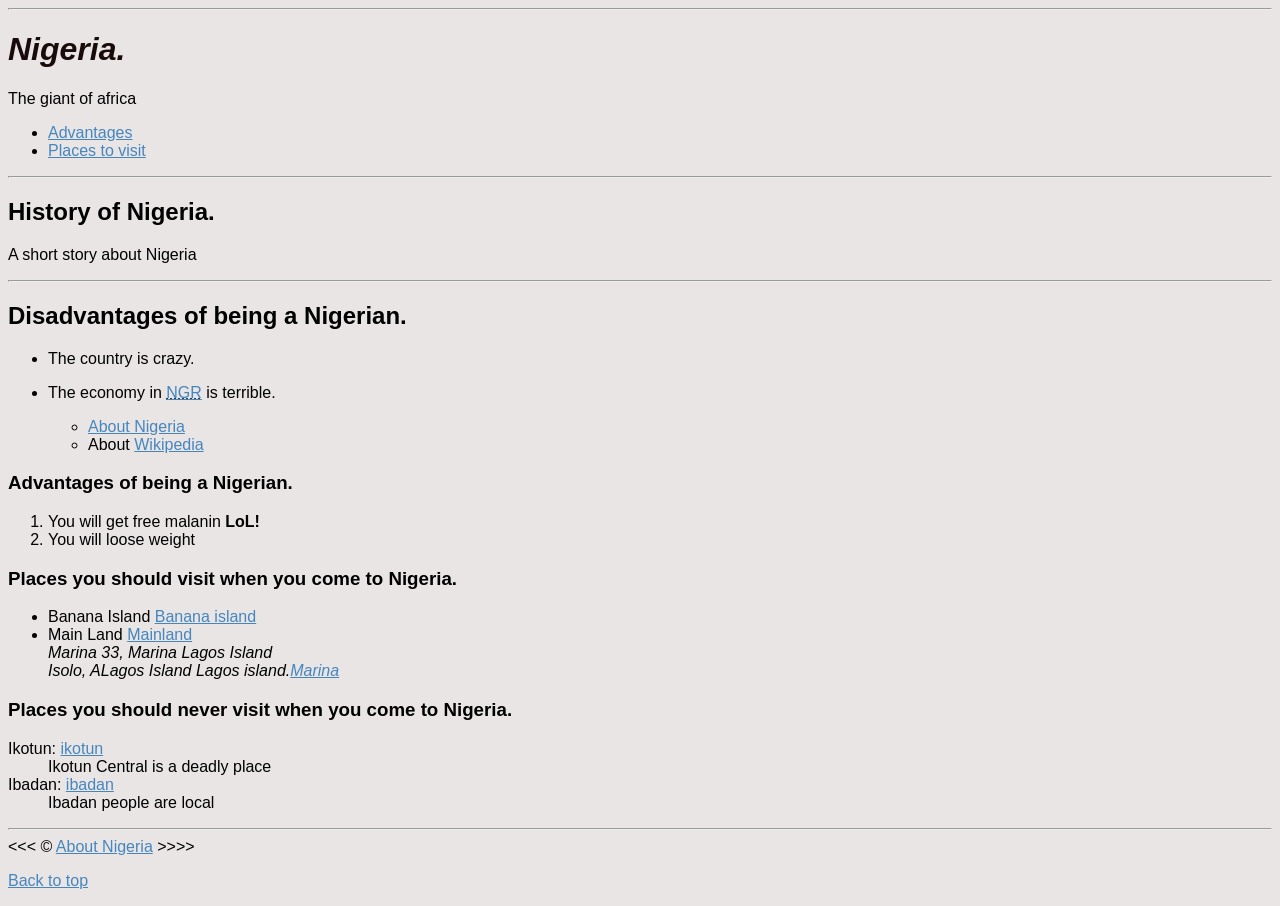
<file: task.html>
<html  lang="en">
    <head>
    <meta charset="utf-8">

    <title>Nigeria my country</title>
    <link rel="icon" href="html6.png/html5-2-logo.png" type="image/x-icon">
    <link rel="stylesheet" href="main.css" type="text/css">

    </head>

<hr>
    <body>
        <h1><em>Nigeria.</em></h1>
        <p>The giant of africa</p>


<nav>
    <ul>
        <li> <a href="#Advantages of nigeria">Advantages</a></li>

        <li> <a href="#places to visit">Places to visit</a></li>
    </ul>
</nav>


<hr>

        <h2>History of <strong>Nigeria.</strong></h2>
        <p>A short story about Nigeria</p>
<hr>
        <h2>Disadvantages of being a <strong>Nigerian.</strong></h2>
       <ul>
        <li><p>The country is crazy.</li></p>
        <li><p>The economy in <abbr title="Nigeria"></a><a href="https://en.wikipedia.org/wiki/History_of_Nigeria" target="_blank">NGR</a></abbr> is terrible.</li></p>

    <ul>
        <li><a href="aboutNIGERIA.html" target="_blank">About Nigeria</a></li>

        <li>About <a href="https://www.wikipedia.org/" target="_blank">Wikipedia</a></li>

    </ul>
<section id="Advantages of nigeria">
       </ul>
       <h3>Advantages of being a Nigerian.</h3>
       <ol>
        <li>You will get free malanin <strong>LoL!</strong></li>
        <li>You will loose weight</li>
       </ol>
</section>

<section id="places to visit">
       </ul>
       <h3>Places you should visit when you come to Nigeria.</h3>
       <ul>
        <li>Banana Island <a href="https://en.wikipedia.org/wiki/Banana_Island,_Lagos" target="_blank">Banana island</a></li>

        <li>Main Land <a href="https://en.wikipedia.org/wiki/Lagos_Mainland" target="_blank">Mainland</a></li>
        <address>Marina	33, Marina Lagos Island	
             <br>Isolo, ALagos Island	Lagos island.<a href="https://en.wikipedia.org/wiki/Marina,_Lagos" target="_blank">Marina</a></address>
        </section>
       </ul>

       
       <h3>Places you should never visit when you come to Nigeria.</h3>
       <dl>
        <dt>Ikotun: <a href="https://en.wikipedia.org/wiki/Ikotun" target="_blank">ikotun</a></dt>
        <dd>Ikotun Central is a deadly place</dd>

        <dt>Ibadan: <a href="https://en.wikipedia.org/wiki/Ibadan" target="_bank">ibadan</a></dt>
        <dd>Ibadan people are local</dd>

       </dl>
       
        
        </address>
       </ul>
<hr>
&lt;&lt;&lt; &copy; <a href="aboutNIGERIA.html"target="_blank">About Nigeria</a> &gt;&gt;&gt;&gt;
<p>
<a href="#">Back to top</a>
</p>
    </body>

</html>
</file>
<file: main.css>
body {
        font-family: Arial, sans-serif;
        background-color: #eae5e5;
    }
    h1 {
        color: #1a0b0b;
    }


    a {
        color:rgb(69, 134, 190);
    }

    a:visited {
        color: rgb(150, 138, 180);
    }

    a:hover, a:active {
       color: #462929 
    }
    table, tr td, caption {
        border: 1px solid #161212;
        font-family: 'courier, monospace';
        border-collapse: collapse;
        padding: 0.5rem;
    }
</file>
<file: indexcss.html/style.css>
body {
    font-size: 22px;
}
</file>
